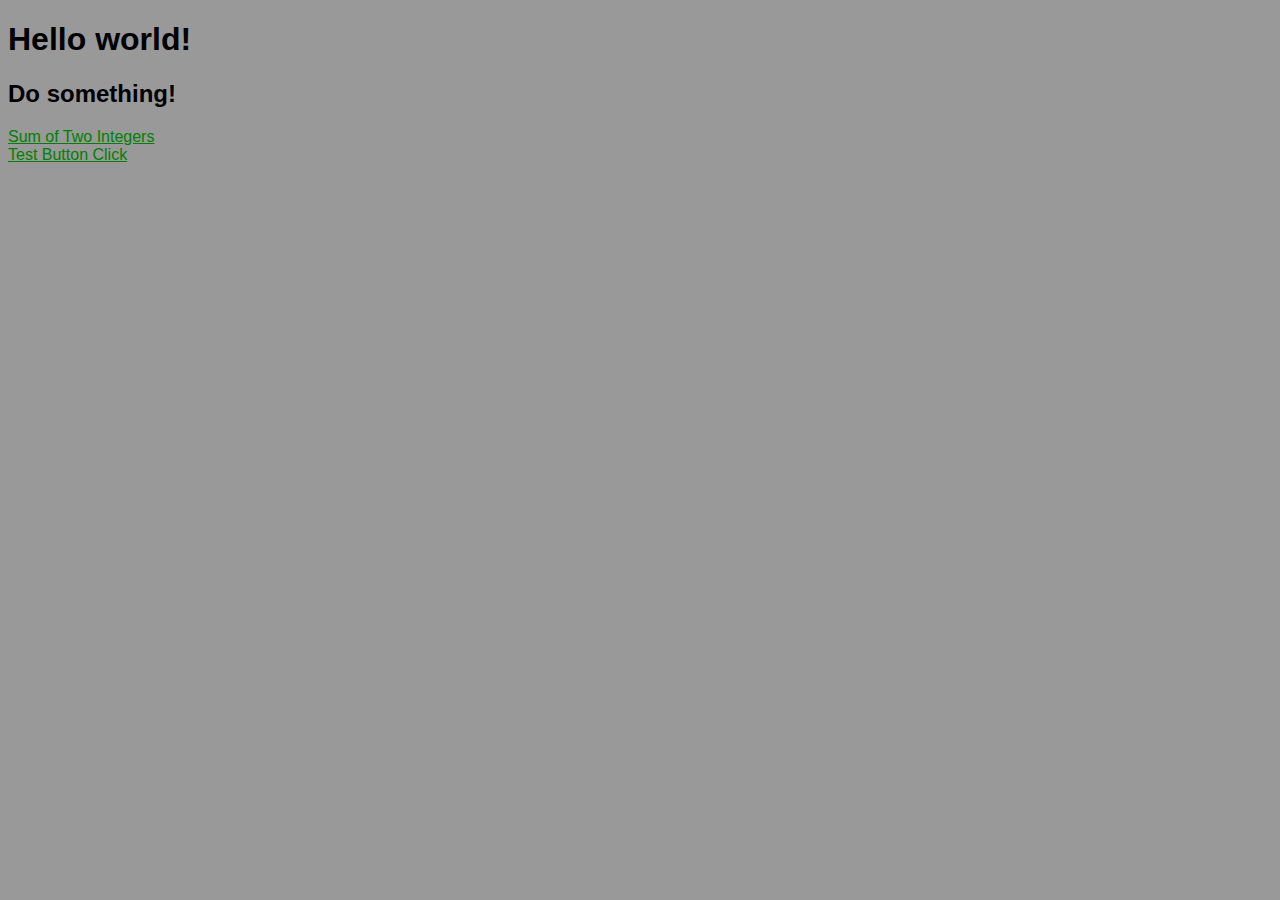
<file: index.html>
<!doctype html>
<html>
<head>
	<title>My Web Page</title>
	<link href = "styles/main.css" rel="stylesheet" type="text/css"/>
</head>

<body>
	<h1>Hello world! </h1>
	<h2>Do something!</h2>

	<a href="pages/Sum.html">Sum of Two Integers</a><br>
	<a href="pages/BtnClick.html">Test Button Click</a><br>
</body>
</html>
</file>
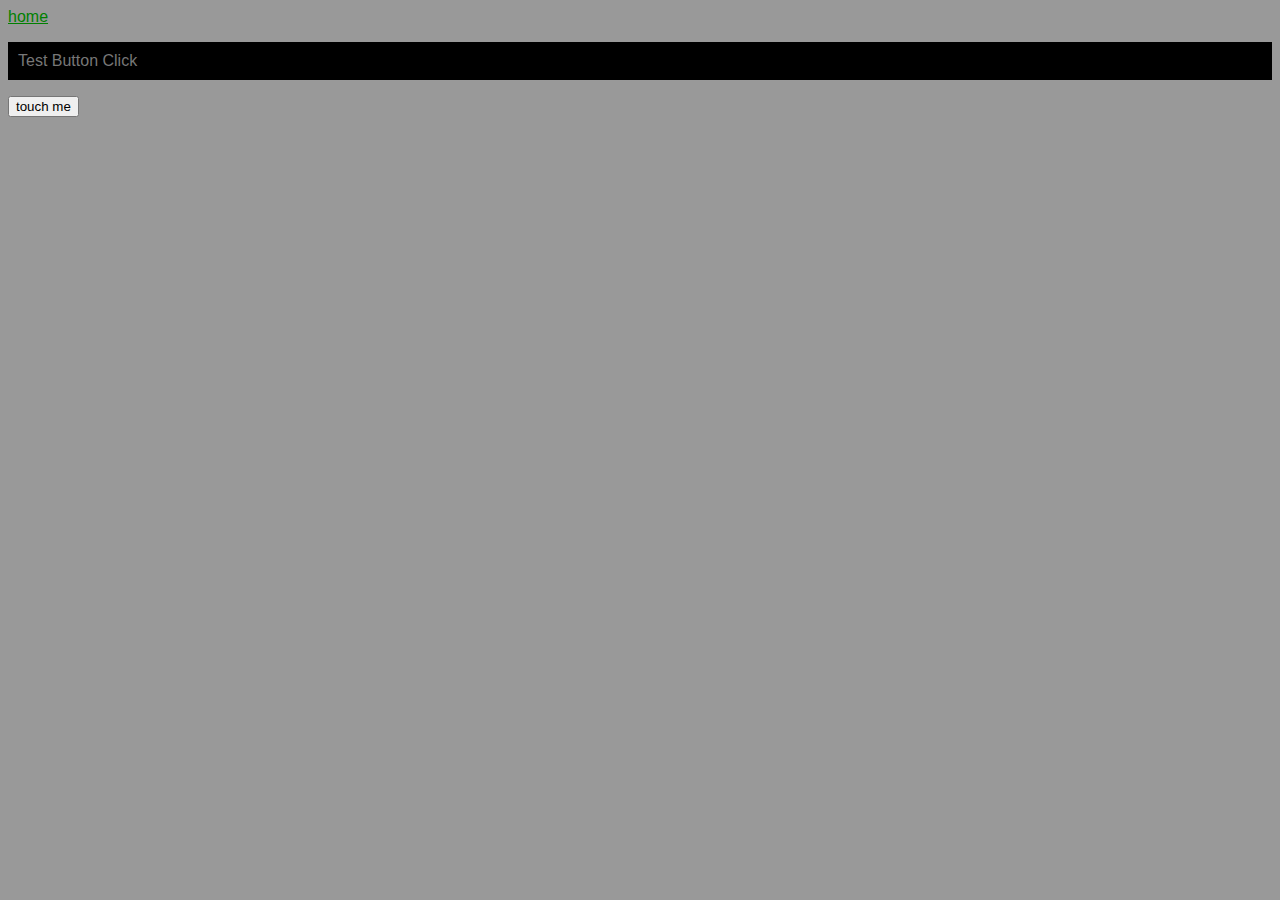
<file: pages/BtnClick.html>
<!doctype html>
<html>
<head>
	<title>Page-2</title>
	<link href = "../styles/main.css" rel="stylesheet" type="text/css"/>
</head>

<body>
	<a href="../index.html">home</a><br>

	<p class="secondary">Test Button Click</p>

	<form>
		<input type="button" value="touch me" onClick="alert('Hey!')" />
	</form>
	
</body>

</html>
</file>
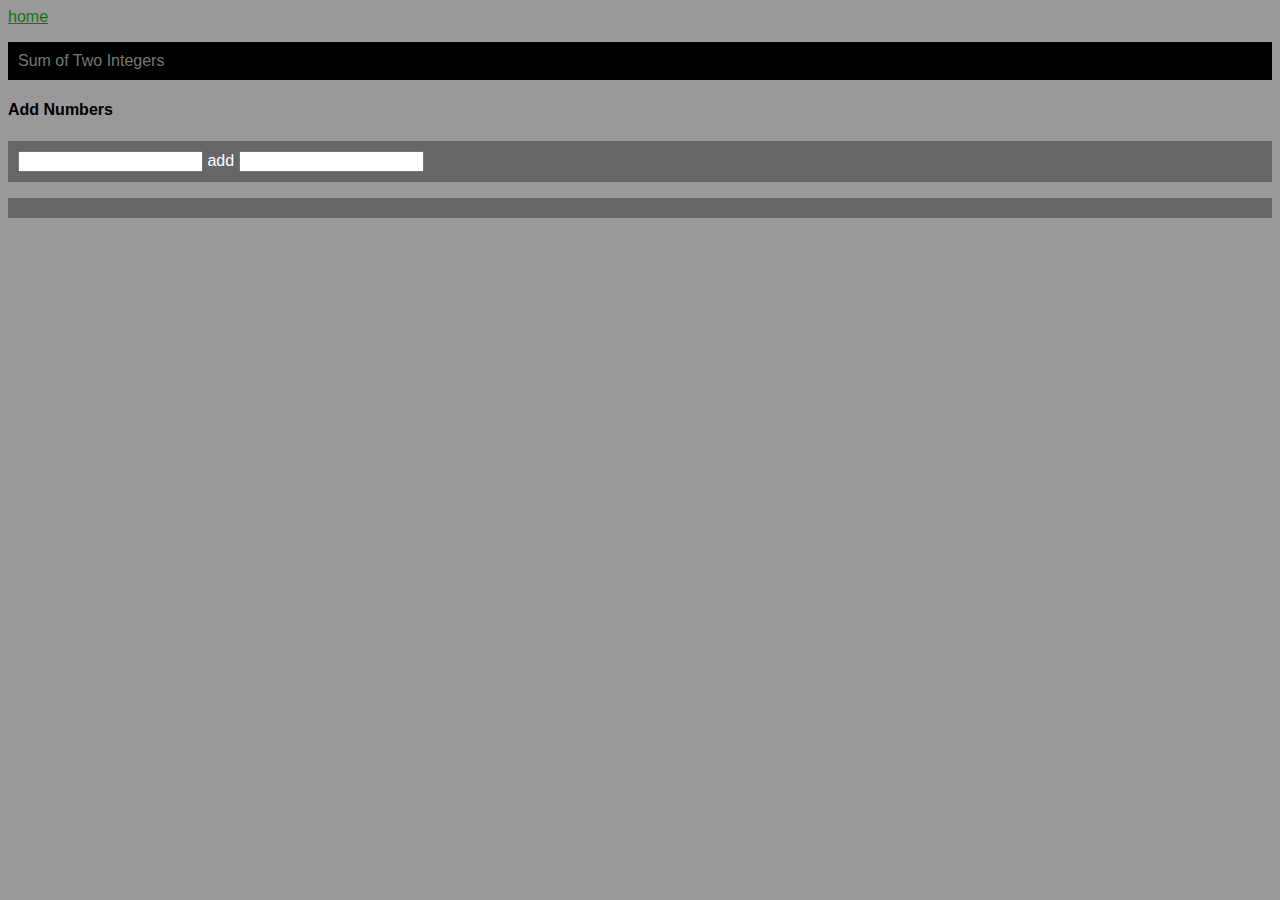
<file: pages/Sum.html>
<!doctype html>
<html>
<head>
	<title>Page-1</title>
	<link href = "../styles/main.css" rel="stylesheet" type="text/css"/>
</head>

<body>	
	<a href="../index.html">home</a><br>

	<p class="secondary">Sum of Two Integers</p>

	<main>
		<h4>Add Numbers</h4>
		<p>
			<input id="num-one"> add <input id="num-two">
		</p>
		<p id="add-sum"></p>
	</main>

	<!--script scr="scripts/events.js"></script-->
	<script type = "text/javascript" src="../scripts/events.js"></script>  
</body>

</html>
</file>
<file: styles/main.css>
body{
	background: #999;
	font-family: arial;

}

h1, h2, p, li{
	color:  #000;
}

a{
	color:  green;
}

p{
	background: #666;
	color:  white;
	padding: 10px;
}

.secondary{
	background: black;
	color:  #777;
	padding: 10px;
}
</file>
